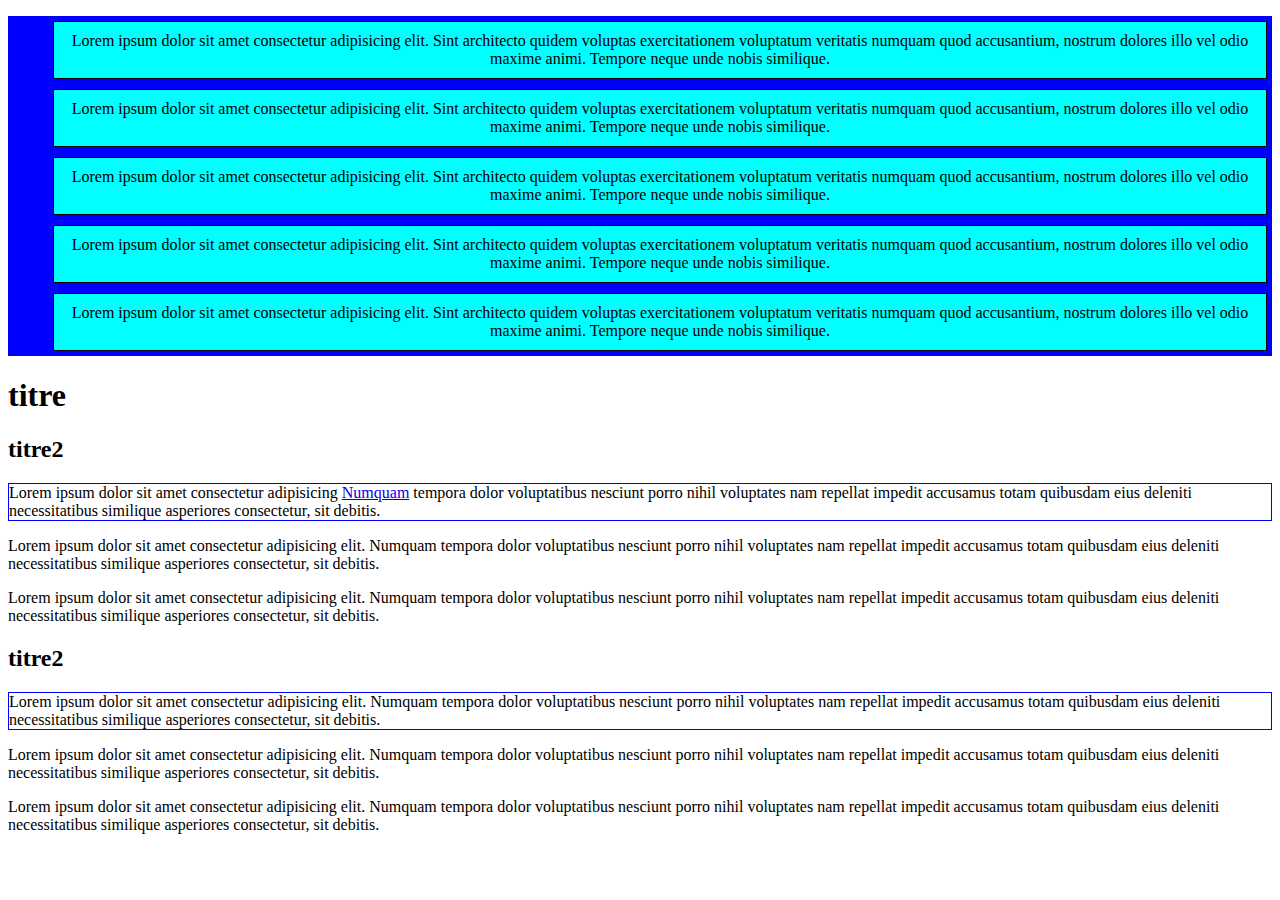
<file: 2023-11-06/index.html>
<!DOCTYPE html>
<html lang="fr">
<head>
    <meta charset="UTF-8">
    <meta name="viewport" content="width=device-width, initial-scale=1.0">
    <title>Document</title>
    <style>
        li{
            background-color: aqua;
            display: inline-block;
            border: 1px solid black;
            padding: 10px;
            margin: 5px;
        }
        ul{
            background-color: blue;
            text-align: center;
        }
        h2 + p{
            border: 1px solid blue;
        }
        a:hover{
            color: red;
        }
    </style>
</head>
<body>
    <ul>
        <li>Lorem ipsum dolor sit amet consectetur adipisicing elit. Sint architecto quidem voluptas exercitationem voluptatum veritatis numquam quod accusantium, nostrum dolores illo vel odio maxime animi. Tempore neque unde nobis similique.</li>
        <li>Lorem ipsum dolor sit amet consectetur adipisicing elit. Sint architecto quidem voluptas exercitationem voluptatum veritatis numquam quod accusantium, nostrum dolores illo vel odio maxime animi. Tempore neque unde nobis similique.</li>
        <li>Lorem ipsum dolor sit amet consectetur adipisicing elit. Sint architecto quidem voluptas exercitationem voluptatum veritatis numquam quod accusantium, nostrum dolores illo vel odio maxime animi. Tempore neque unde nobis similique.</li>
        <li>Lorem ipsum dolor sit amet consectetur adipisicing elit. Sint architecto quidem voluptas exercitationem voluptatum veritatis numquam quod accusantium, nostrum dolores illo vel odio maxime animi. Tempore neque unde nobis similique.</li>
        <li>Lorem ipsum dolor sit amet consectetur adipisicing elit. Sint architecto quidem voluptas exercitationem voluptatum veritatis numquam quod accusantium, nostrum dolores illo vel odio maxime animi. Tempore neque unde nobis similique.</li>
    </ul>
    <h1>titre</h1>
    <h2>titre2</h2>
    <p>Lorem ipsum dolor sit amet consectetur adipisicing <a href="www.google.com">Numquam</a> tempora dolor voluptatibus nesciunt porro nihil voluptates nam repellat impedit accusamus totam quibusdam eius deleniti necessitatibus similique asperiores consectetur, sit debitis.</p>
    <p>Lorem ipsum dolor sit amet consectetur adipisicing elit. Numquam tempora dolor voluptatibus nesciunt porro nihil voluptates nam repellat impedit accusamus totam quibusdam eius deleniti necessitatibus similique asperiores consectetur, sit debitis.</p>
    <p>Lorem ipsum dolor sit amet consectetur adipisicing elit. Numquam tempora dolor voluptatibus nesciunt porro nihil voluptates nam repellat impedit accusamus totam quibusdam eius deleniti necessitatibus similique asperiores consectetur, sit debitis.</p>
    <h2>titre2</h2>
    <p>Lorem ipsum dolor sit amet consectetur adipisicing elit. Numquam tempora dolor voluptatibus nesciunt porro nihil voluptates nam repellat impedit accusamus totam quibusdam eius deleniti necessitatibus similique asperiores consectetur, sit debitis.</p>
    <p>Lorem ipsum dolor sit amet consectetur adipisicing elit. Numquam tempora dolor voluptatibus nesciunt porro nihil voluptates nam repellat impedit accusamus totam quibusdam eius deleniti necessitatibus similique asperiores consectetur, sit debitis.</p>
    <p>Lorem ipsum dolor sit amet consectetur adipisicing elit. Numquam tempora dolor voluptatibus nesciunt porro nihil voluptates nam repellat impedit accusamus totam quibusdam eius deleniti necessitatibus similique asperiores consectetur, sit debitis.</p>
</body>
</html>
</file>
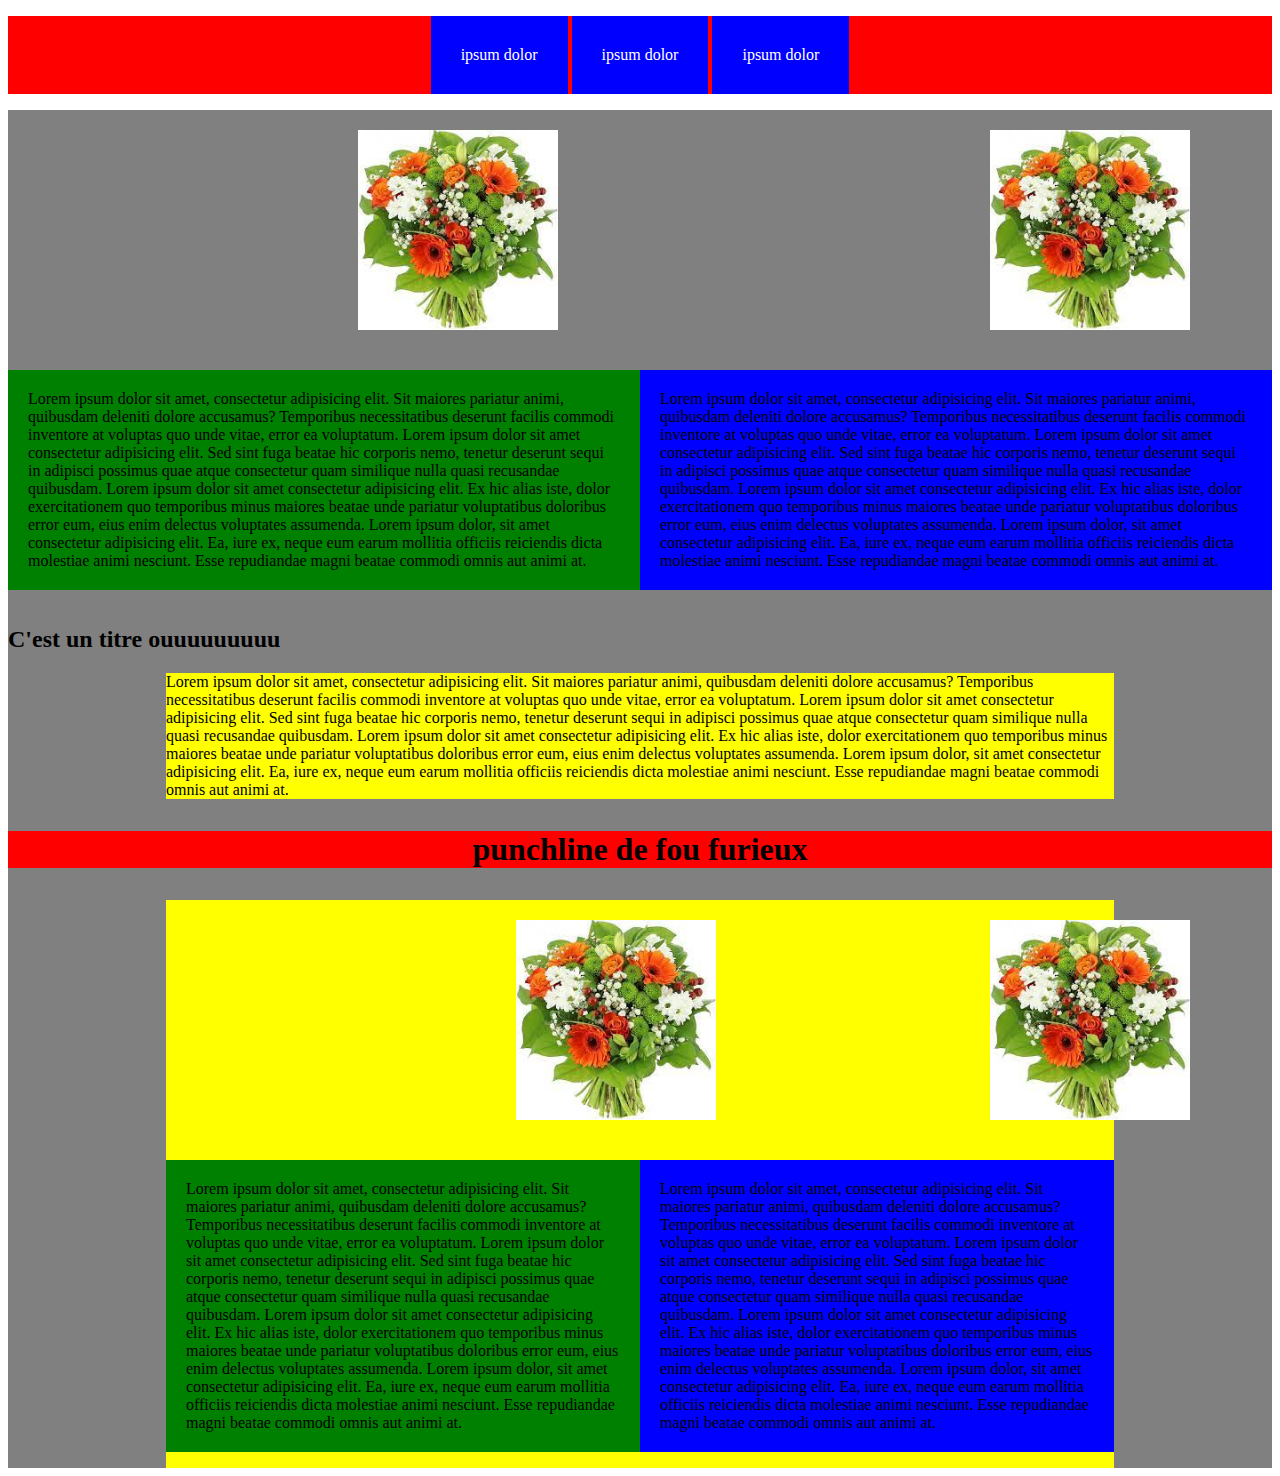
<file: 2023-11-10/index.html>
<!DOCTYPE html>
<html lang="fr">
<head>
    <meta charset="UTF-8">
    <meta name="viewport" content="width=device-width, initial-scale=1.0">
    <link rel="stylesheet" href="style.css">
    <title>Document</title>
</head>
<body>
    <header>
        <nav>
            <ul>
                <li><a href="#"> ipsum dolor</a></li>
                <li><a href="#"> ipsum dolor</a></li>
                <li><a href="#"> ipsum dolor</a></li>
            </ul>
        </nav>
    </header>
    <main>
        <article class="article1">
            <img src="img/fleur 3.jpg" width="200px">
            <p>Lorem ipsum dolor sit amet, consectetur adipisicing elit. Sit maiores pariatur animi, quibusdam deleniti dolore accusamus? Temporibus necessitatibus deserunt facilis commodi inventore at voluptas quo unde vitae, error ea voluptatum. Lorem ipsum dolor sit amet consectetur adipisicing elit. Sed sint fuga beatae hic corporis nemo, tenetur deserunt sequi in adipisci possimus quae atque consectetur quam similique nulla quasi recusandae quibusdam. Lorem ipsum dolor sit amet consectetur adipisicing elit. Ex hic alias iste, dolor exercitationem quo temporibus minus maiores beatae unde pariatur voluptatibus doloribus error eum, eius enim delectus voluptates assumenda. Lorem ipsum dolor, sit amet consectetur adipisicing elit. Ea, iure ex, neque eum earum mollitia officiis reiciendis dicta molestiae animi nesciunt. Esse repudiandae magni beatae commodi omnis aut animi at.</p>
        </article>
        <article class="article2">
            <img src="img/fleur 3.jpg" width="200px">
            <p>Lorem ipsum dolor sit amet, consectetur adipisicing elit. Sit maiores pariatur animi, quibusdam deleniti dolore accusamus? Temporibus necessitatibus deserunt facilis commodi inventore at voluptas quo unde vitae, error ea voluptatum. Lorem ipsum dolor sit amet consectetur adipisicing elit. Sed sint fuga beatae hic corporis nemo, tenetur deserunt sequi in adipisci possimus quae atque consectetur quam similique nulla quasi recusandae quibusdam. Lorem ipsum dolor sit amet consectetur adipisicing elit. Ex hic alias iste, dolor exercitationem quo temporibus minus maiores beatae unde pariatur voluptatibus doloribus error eum, eius enim delectus voluptates assumenda. Lorem ipsum dolor, sit amet consectetur adipisicing elit. Ea, iure ex, neque eum earum mollitia officiis reiciendis dicta molestiae animi nesciunt. Esse repudiandae magni beatae commodi omnis aut animi at.</p>
        </article>
        <div class="clear"></div>
        <h2>C'est un titre ouuuuuuuuu</h2>
        <section class="container">
            <p>Lorem ipsum dolor sit amet, consectetur adipisicing elit. Sit maiores pariatur animi, quibusdam deleniti dolore accusamus? Temporibus necessitatibus deserunt facilis commodi inventore at voluptas quo unde vitae, error ea voluptatum. Lorem ipsum dolor sit amet consectetur adipisicing elit. Sed sint fuga beatae hic corporis nemo, tenetur deserunt sequi in adipisci possimus quae atque consectetur quam similique nulla quasi recusandae quibusdam. Lorem ipsum dolor sit amet consectetur adipisicing elit. Ex hic alias iste, dolor exercitationem quo temporibus minus maiores beatae unde pariatur voluptatibus doloribus error eum, eius enim delectus voluptates assumenda. Lorem ipsum dolor, sit amet consectetur adipisicing elit. Ea, iure ex, neque eum earum mollitia officiis reiciendis dicta molestiae animi nesciunt. Esse repudiandae magni beatae commodi omnis aut animi at.</p>
        </section>
        <section class="container-fluide">
            <p>punchline de fou furieux</p>
        </section>
        <section class="container">
            <article class="article1">
                <img src="img/fleur 3.jpg" width="200px">
                <p>Lorem ipsum dolor sit amet, consectetur adipisicing elit. Sit maiores pariatur animi, quibusdam deleniti dolore accusamus? Temporibus necessitatibus deserunt facilis commodi inventore at voluptas quo unde vitae, error ea voluptatum. Lorem ipsum dolor sit amet consectetur adipisicing elit. Sed sint fuga beatae hic corporis nemo, tenetur deserunt sequi in adipisci possimus quae atque consectetur quam similique nulla quasi recusandae quibusdam. Lorem ipsum dolor sit amet consectetur adipisicing elit. Ex hic alias iste, dolor exercitationem quo temporibus minus maiores beatae unde pariatur voluptatibus doloribus error eum, eius enim delectus voluptates assumenda. Lorem ipsum dolor, sit amet consectetur adipisicing elit. Ea, iure ex, neque eum earum mollitia officiis reiciendis dicta molestiae animi nesciunt. Esse repudiandae magni beatae commodi omnis aut animi at.</p>
            </article>
            <article class="article2">
                <img src="img/fleur 3.jpg" width="200px">
                <p>Lorem ipsum dolor sit amet, consectetur adipisicing elit. Sit maiores pariatur animi, quibusdam deleniti dolore accusamus? Temporibus necessitatibus deserunt facilis commodi inventore at voluptas quo unde vitae, error ea voluptatum. Lorem ipsum dolor sit amet consectetur adipisicing elit. Sed sint fuga beatae hic corporis nemo, tenetur deserunt sequi in adipisci possimus quae atque consectetur quam similique nulla quasi recusandae quibusdam. Lorem ipsum dolor sit amet consectetur adipisicing elit. Ex hic alias iste, dolor exercitationem quo temporibus minus maiores beatae unde pariatur voluptatibus doloribus error eum, eius enim delectus voluptates assumenda. Lorem ipsum dolor, sit amet consectetur adipisicing elit. Ea, iure ex, neque eum earum mollitia officiis reiciendis dicta molestiae animi nesciunt. Esse repudiandae magni beatae commodi omnis aut animi at.</p>
            </article>
            <div class="clear"></div>
        </section>
    </main>
</body>
</html>
</file>
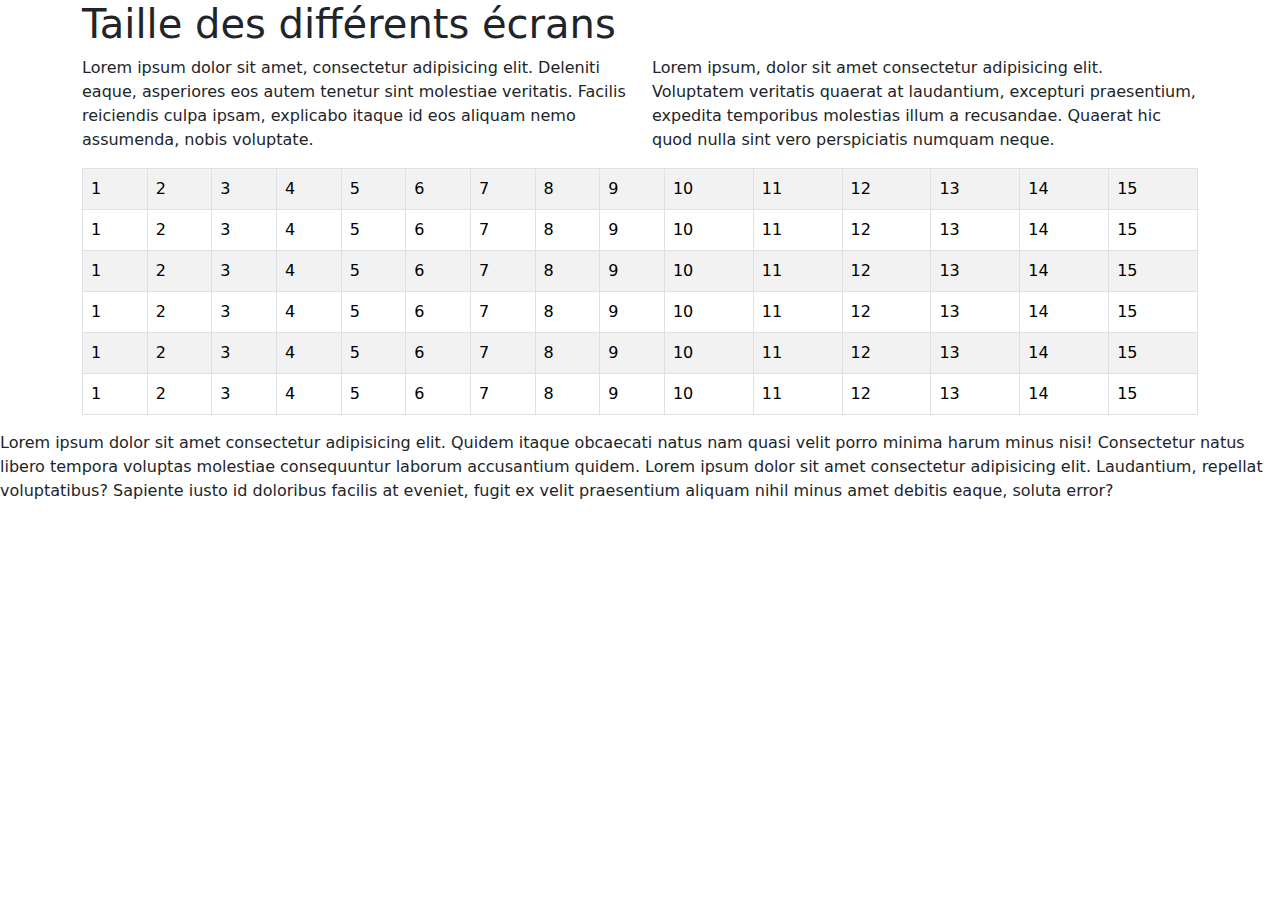
<file: 2023-11-15/index.html>
<!DOCTYPE html>
<html lang="fr">
<head>
    <meta charset="UTF-8">
    <meta name="viewport" content="width=device-width, initial-scale=1.0">
    <title>Exemple bootstrap</title>
    <link rel="stylesheet" href="css/bootstrap.min.css">
    <link rel="stylesheet" href="css/style.css">
</head>
<body>
    <main>
        <section class="container">
            <h1>Taille des différents écrans</h1>
            <div class="row">
                <div class="col-lg-6">
                    <p>Lorem ipsum dolor sit amet, consectetur adipisicing elit. Deleniti eaque, asperiores eos autem tenetur sint molestiae veritatis. Facilis reiciendis culpa ipsam, explicabo itaque id eos aliquam nemo assumenda, nobis voluptate.</p>
                </div>
                <div class="col-lg-6">
                    <p>Lorem ipsum, dolor sit amet consectetur adipisicing elit. Voluptatem veritatis quaerat at laudantium, excepturi praesentium, expedita temporibus molestias illum a recusandae. Quaerat hic quod nulla sint vero perspiciatis numquam neque.</p>
                </div>
            </div>
            <table class="table table-bordered table-striped">
                <tr>
                    <td>1</td>
                    <td>2</td>
                    <td>3</td>
                    <td>4</td>
                    <td>5</td>
                    <td>6</td>
                    <td>7</td>
                    <td>8</td>
                    <td>9</td>
                    <td>10</td>
                    <td>11</td>
                    <td>12</td>
                    <td>13</td>
                    <td>14</td>
                    <td>15</td>
                </tr>
                <tr>
                    <td>1</td>
                    <td>2</td>
                    <td>3</td>
                    <td>4</td>
                    <td>5</td>
                    <td>6</td>
                    <td>7</td>
                    <td>8</td>
                    <td>9</td>
                    <td>10</td>
                    <td>11</td>
                    <td>12</td>
                    <td>13</td>
                    <td>14</td>
                    <td>15</td>
                </tr>
                <tr>
                    <td>1</td>
                    <td>2</td>
                    <td>3</td>
                    <td>4</td>
                    <td>5</td>
                    <td>6</td>
                    <td>7</td>
                    <td>8</td>
                    <td>9</td>
                    <td>10</td>
                    <td>11</td>
                    <td>12</td>
                    <td>13</td>
                    <td>14</td>
                    <td>15</td>
                </tr>
                <tr>
                    <td>1</td>
                    <td>2</td>
                    <td>3</td>
                    <td>4</td>
                    <td>5</td>
                    <td>6</td>
                    <td>7</td>
                    <td>8</td>
                    <td>9</td>
                    <td>10</td>
                    <td>11</td>
                    <td>12</td>
                    <td>13</td>
                    <td>14</td>
                    <td>15</td>
                </tr>
                <tr>
                    <td>1</td>
                    <td>2</td>
                    <td>3</td>
                    <td>4</td>
                    <td>5</td>
                    <td>6</td>
                    <td>7</td>
                    <td>8</td>
                    <td>9</td>
                    <td>10</td>
                    <td>11</td>
                    <td>12</td>
                    <td>13</td>
                    <td>14</td>
                    <td>15</td>
                </tr>
                <tr>
                    <td>1</td>
                    <td>2</td>
                    <td>3</td>
                    <td>4</td>
                    <td>5</td>
                    <td>6</td>
                    <td>7</td>
                    <td>8</td>
                    <td>9</td>
                    <td>10</td>
                    <td>11</td>
                    <td>12</td>
                    <td>13</td>
                    <td>14</td>
                    <td>15</td>
                </tr>
            </table>
        </section>
        <section class="container-fluide">
            <p>Lorem ipsum dolor sit amet consectetur adipisicing elit. Quidem itaque obcaecati natus nam quasi velit porro minima harum minus nisi! Consectetur natus libero tempora voluptas molestiae consequuntur laborum accusantium quidem. Lorem ipsum dolor sit amet consectetur adipisicing elit. Laudantium, repellat voluptatibus? Sapiente iusto id doloribus facilis at eveniet, fugit ex velit praesentium aliquam nihil minus amet debitis eaque, soluta error?</p>
        </section>
    </main>
</body>
</html>
</file>
<file: 2023-11-10/style.css>
/* p {
    border: 1px solid black;
    padding: 20px;
    margin: 50px;
} */
header nav ul {
    padding-left: 0px;
    background-color: red;
    text-align: center;
    list-style-type: none;
}
header nav li {
    background-color: green;
    display: inline-block;
}
header nav a {
    background-color: blue;
    display: block;
    padding: 30px;
    text-decoration: none;
    color: white;
    /* border: 1px solid transparent; astuce si border */
}
a:hover {
    background-color: black;
    text-decoration: underline;
    /* border-color: white; astuce si border */
}
/* a:focus {} pour l accessibilité, navigation au clavier, le lien est selectionnable  */
/* a:visited {} quand le lien a deja etait visité */
main {
    background-color: gray;
}
article {
    width: 50%;
    float: left;
    box-sizing: border-box;
}
img {
    padding: 20px 350px;
}
.article1 p {
    background-color: green;
    padding: 20px;
}
.article2 p {
    background-color: blue;
    padding: 20px;
}
.clear {
    clear: both;  /*clear annule le float du dessus*/
}
.container {
    background-color: yellow;
    width: 75%;
    margin: auto;
}
.container-fluide {
    background-color: red;
    width: 100%;
    text-align: center;
    font-size: 32px;
    font-weight: bold;
}
</file>
<file: 2023-11-15/css/style.css>
@media (max-width:800px) {
    h1 {
        color: red;
    }
}
</file>
